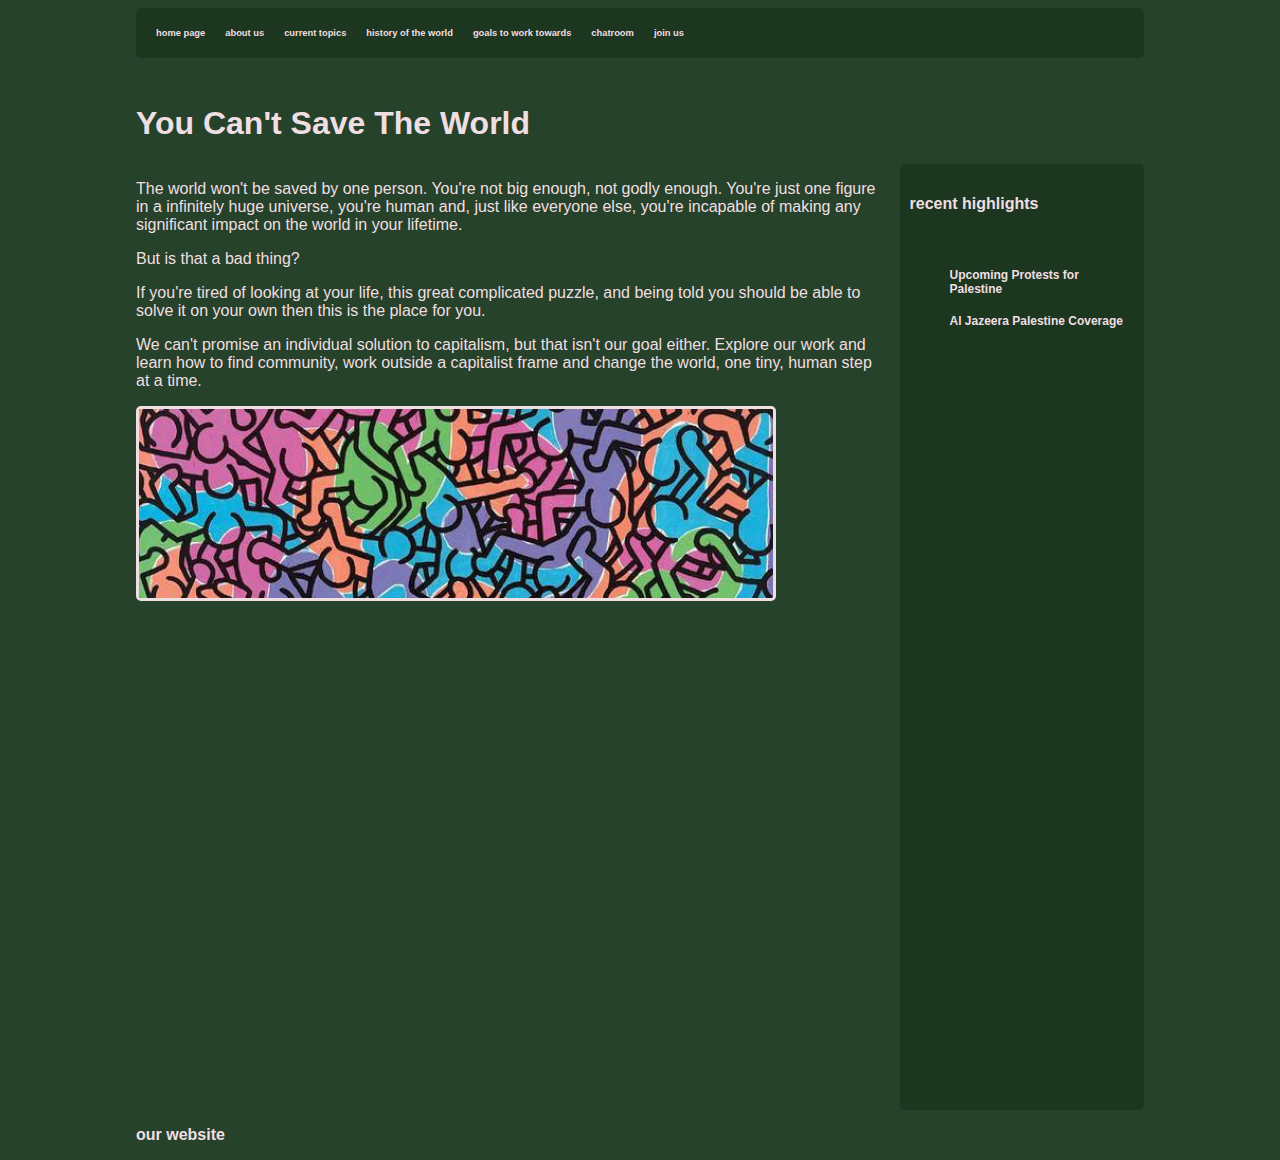
<file: index.html>
<!DOCTYPE html>
<head>
    <title>Placeholder</title>
    <link rel="stylesheet" href="projectStyle.css">
</head>
<style>
    img {
        float: left;
        max-height:20%;
        object-fit:contain;
        border-radius: 5px;
        border-style:solid;
        border-color:#f0dfe2;
    }
</style>
<body>
    <nav class="nav">
        <ul>
            <li><a href="homePage.html">home page</a></li>
            <li><a href="aboutUs.html">about us</a></li>
            <li><a href="currentTopics.html">current topics</a></li>
            <li><a href="resistanceHistory.html">history of the world</a></li>
            <li><a href="currentGoals.html">goals to work towards</a></li>
            <li><a href="chatrooms.html">chatroom</a></li>
            <li><a href="joinUs.html">join us</a></li>
        </ul>
        </nav>
    <header>
        <br>
        <h1>You Can't Save The World</h1>
    </header>
    <main class="gridPosition">
        <section class = "intro">
            <p>The world won't be saved by one person. You're not big enough, not godly enough. You're just one figure in a infinitely huge universe, you're human and, just like everyone else, you're incapable of making any significant impact on the world in your lifetime. </p>
            <p>But is that a bad thing?</p>
            <p>If you're tired of looking at your life, this great complicated puzzle, and being told you should be able to solve it on your own then this is the place for you.</p>
            <p>We can't promise an individual solution to capitalism, but that isn't our goal either. Explore our work and learn how to find community, work outside a capitalist frame and change the world, one tiny, human step at a time. </p>
            <img src= "community.jpeg" alt="a pile of cartoon people covering the image. there are a lot of colours over them instead of further details. feels messy and communal.">
        </section>
        <aside class="sidebar">
            <h4>recent highlights</h4>
            <br>
            <ul>
                <a href="https://palestinecampaign.org/events/"target="_blank"><li>Upcoming Protests for Palestine</li></a>
                <br>
                <a href="https://www.aljazeera.com/where/palestine/" target="_blank"><li>Al Jazeera Palestine Coverage</li></a>
            </ul>
        </aside>
    </main>
    <footer>
        <a href="file:///C:/Users/iiarm/OneDrive/Desktop/shift%20click/projects/project/homePage.html"><p>our website</p></a>
    </footer>
</body>
</file>
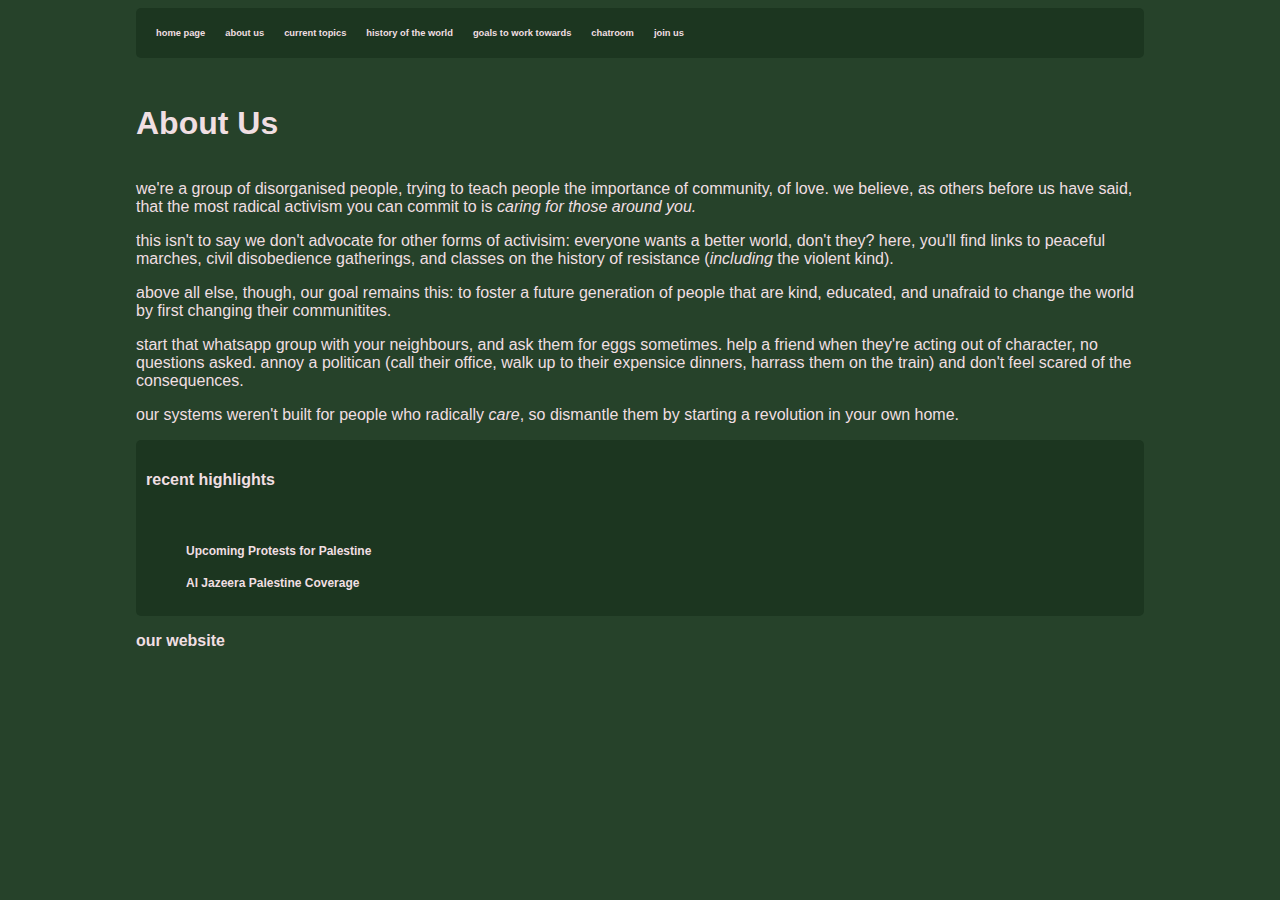
<file: aboutUs.html>
<!DOCTYPE html>
<head>
    <title>Placeholder</title>
    <link rel="stylesheet" href="projectStyle.css">
</head>
<body>
    <nav><div class="nav">
        <ul>
            <li><a href="homePage.html">home page</a></li>
            <li><a href="aboutUs.html">about us</a></li>
            <li><a href="currentTopics.html">current topics</a></li>
            <li><a href="resistanceHistory.html">history of the world</a></li>
            <li><a href="currentGoals.html">goals to work towards</a></li>
            <li><a href="chatrooms.html">chatroom</a></li>
            <li><a href="joinUs.html">join us</a></li>
        </ul>
    </div></nav>
    <br>
    <header>
        <h1>About Us</h1>
    </header>
    <main class="gridPosition"></main>
    <section id="aboutUs">
    <p>we're a group of disorganised people, trying to teach people the importance of community, of love. we believe, as others before us have said, that the most radical activism you can commit to is <i>caring for those around you.</i></p>
    <p>this isn't to say we don't advocate for other forms of activisim: everyone wants a better world, don't they? here, you'll find links to peaceful marches, civil disobedience gatherings, and classes on the history of resistance (<i>including </i>the violent kind).</p>
    <p>above all else, though, our goal remains this: to foster a future generation of people that are kind, educated, and unafraid to change the world by first changing their communitites.</p>
    <p>start that whatsapp group with your neighbours, and ask them for eggs sometimes. help a friend when they're acting out of character, no questions asked. annoy a politican (call their office, walk up to their expensice dinners, harrass them on the train) and don't feel scared of the consequences.</p>
    <p>our systems weren't built for people who radically <i> care</i>, so dismantle them by starting a revolution in your own home.</p>
</section>
</section>
<aside class="sidebar">
    <h4>recent highlights</h4>
    <br>
    <ul>
        <a href="https://palestinecampaign.org/events/"target="_blank"><li>Upcoming Protests for Palestine</li></a>
        <br>
        <a href="https://www.aljazeera.com/where/palestine/" target="_blank"><li>Al Jazeera Palestine Coverage</li></a>
    </ul>
</aside>
</main>
<footer>
    <a href="file:///C:/Users/iiarm/OneDrive/Desktop/shift%20click/projects/project/homePage.html"><p>our website</p></a>
</footer>
</body>
</file>
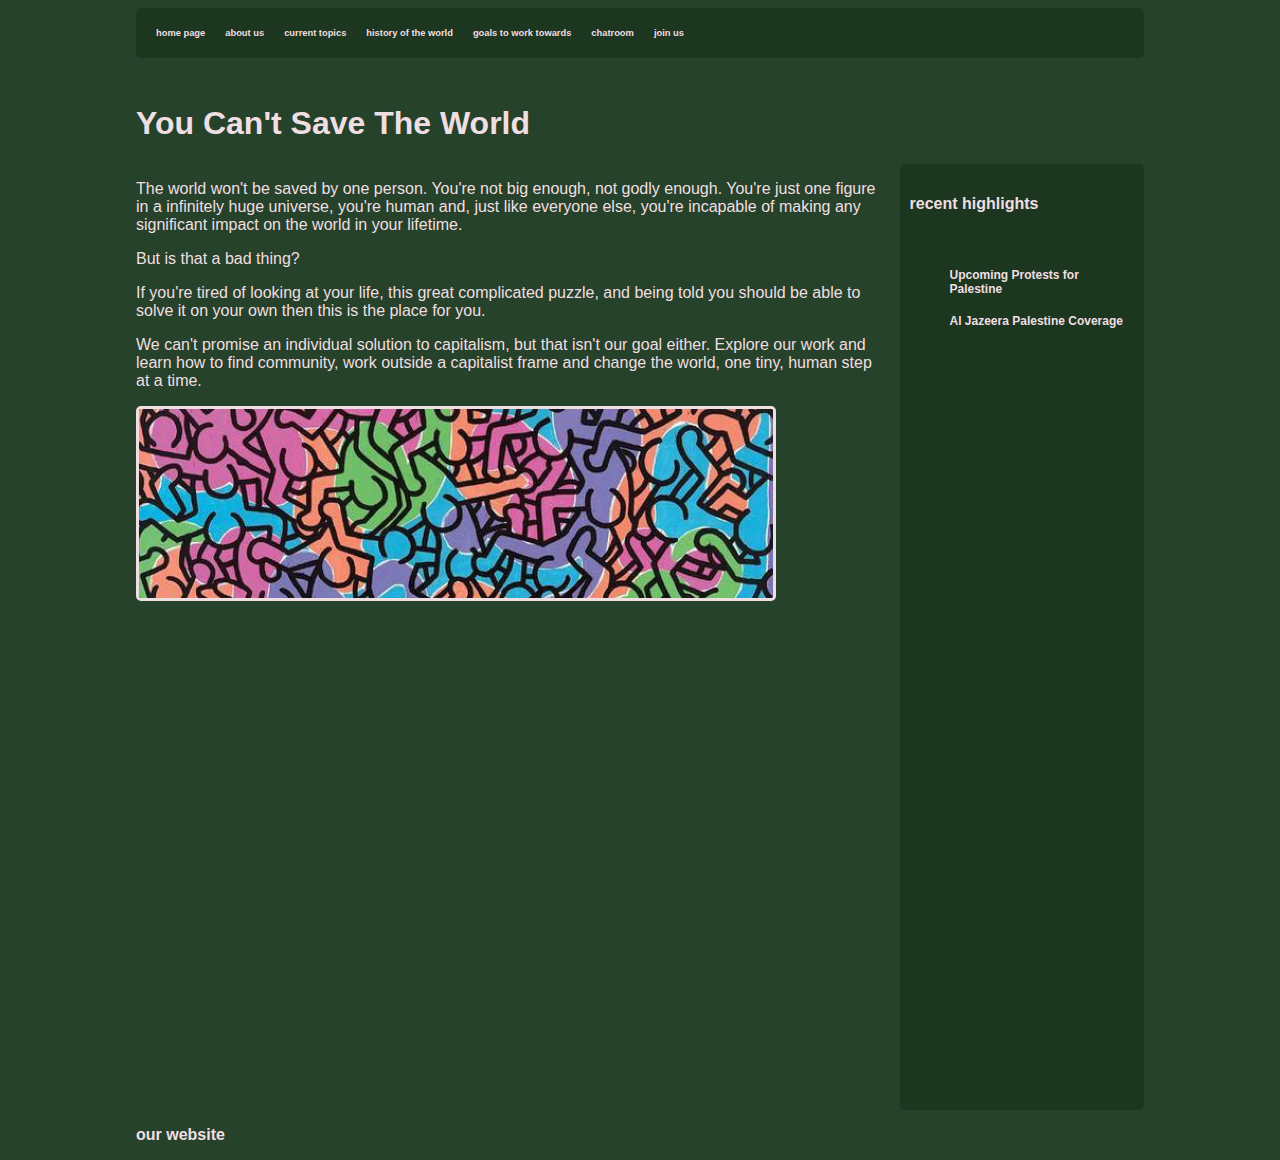
<file: homePage.html>
<!DOCTYPE html>
<head>
    <title>Placeholder</title>
    <link rel="stylesheet" href="projectStyle.css">
</head>
<style>
    img {
        float: left;
        max-height:20%;
        object-fit:contain;
        border-radius: 5px;
        border-style:solid;
        border-color:#f0dfe2;
    }
</style>
<body>
    <nav class="nav">
        <ul>
            <li><a href="homePage.html">home page</a></li>
            <li><a href="aboutUs.html">about us</a></li>
            <li><a href="currentTopics.html">current topics</a></li>
            <li><a href="resistanceHistory.html">history of the world</a></li>
            <li><a href="currentGoals.html">goals to work towards</a></li>
            <li><a href="chatrooms.html">chatroom</a></li>
            <li><a href="joinUs.html">join us</a></li>
        </ul>
        </nav>
    <header>
        <br>
        <h1>You Can't Save The World</h1>
    </header>
    <main class="gridPosition">
        <section class = "intro">
            <p>The world won't be saved by one person. You're not big enough, not godly enough. You're just one figure in a infinitely huge universe, you're human and, just like everyone else, you're incapable of making any significant impact on the world in your lifetime. </p>
            <p>But is that a bad thing?</p>
            <p>If you're tired of looking at your life, this great complicated puzzle, and being told you should be able to solve it on your own then this is the place for you.</p>
            <p>We can't promise an individual solution to capitalism, but that isn't our goal either. Explore our work and learn how to find community, work outside a capitalist frame and change the world, one tiny, human step at a time. </p>
            <img src= "community.jpeg" alt="a pile of cartoon people covering the image. there are a lot of colours over them instead of further details. feels messy and communal.">
        </section>
        <aside class="sidebar">
            <h4>recent highlights</h4>
            <br>
            <ul>
                <a href="https://palestinecampaign.org/events/"target="_blank"><li>Upcoming Protests for Palestine</li></a>
                <br>
                <a href="https://www.aljazeera.com/where/palestine/" target="_blank"><li>Al Jazeera Palestine Coverage</li></a>
            </ul>
        </aside>
    </main>
    <footer>
        <a href="file:///C:/Users/iiarm/OneDrive/Desktop/shift%20click/projects/project/homePage.html"><p>our website</p></a>
    </footer>
</body>
</file>
<file: projectStyle.css>
body {
    background-color: #26422a;
    font-family: Verdana, Geneva, Tahoma, sans-serif;
    color: #f0dfe2;
    padding-left:10%;
    padding-right:10%;
}
.nav > ul {
    list-style-type: none;
    font-size: 6pt;
    max-width: 750px;
    padding: 10px;
    overflow: hidden;
}
.nav > ul > li {
    float: left;
    display: block;
    text-align: center;
    padding:10px;
    font-size:7pt;
    border-radius: 5px;
}
.gridPosition {
    display:grid;
    gap:10px;
    grid-template-columns: repeat(12, 1fr);
}
.intro {
    grid-column: 1 / span 9;
}
.sidebar {
    padding: 10px;
    font-size:12pt;
    grid-column: 10 / span 3;
}
.sidebar > h4 {
    font-size: 12pt;
}
.sidebar > ul > a {
    font-size: 9pt;
}
a {
    text-decoration: none;
    list-style-type: none;
    color: #f0dfe2;
    font-weight: 800;
}
.sidebar, .nav {
    border-radius: 5px;
    background-color: #1c3620;
}
</file>
